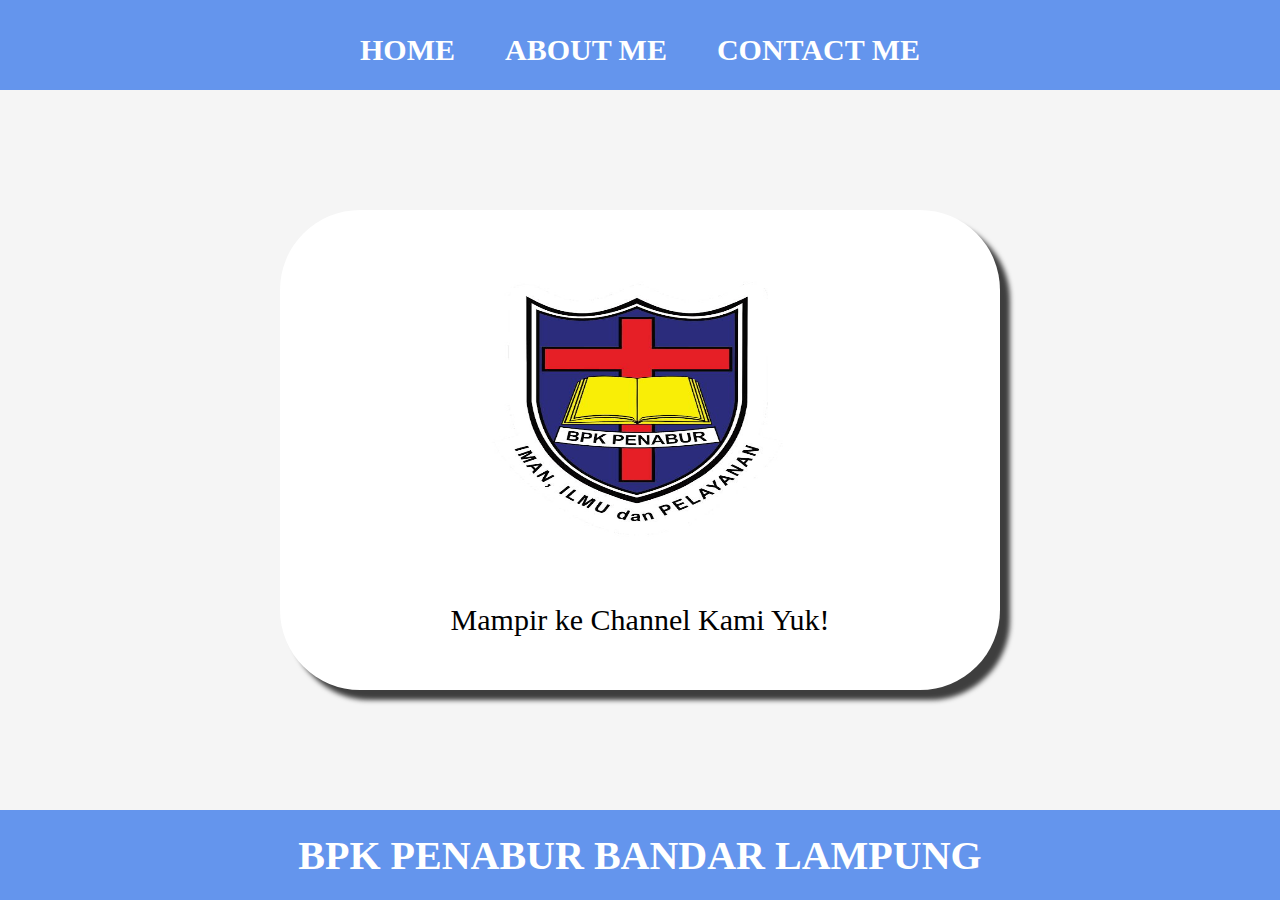
<file: index.html>
<html>
    <head>
      <TITle>WEB DEVIN</TITle>
      <link rel="stylesheet" href="style.css" />
    </head>
    <body>
      <div class="container">
       <!-- NAVIGATION BAR -->
     <div class="container-navbar">
       <ul class="ul-navbar">
        <li class="li-navbar">
          <a href="#" class="a-navbar">HOME</a>
        </li>
        <li class="li-navbar">
          <a href="about.html" class="a-navbar">ABOUT ME</a>
        </li>
        <li class="li-navbar">
          <a href="contact.html" class="a-navbar">CONTACT ME</a>
        </li>
       </ul>
     </div>
       <!-- NAVIGATION BAR SELESAI -->

       <!-- CONTENT 1 -->
       <div class="container-content">
        <a href="https://www.youtube.com/@bpkpenaburbandarlampungoff8208" class="a-content">
          <img src="bpk.jpg" class="img-content" />
          <p>Mampir ke Channel Kami Yuk!</p>
        </a>
       
       </div>
       <!-- CONTENT 1 END -->

       <!-- FOOTER -->
       <div class="container-footer">
        <h1 class="h1-footer">BPK PENABUR BANDAR LAMPUNG</h1>
       </div>
       <!-- FOOTER END -->
      </div>
   </body>
</html>
</file>
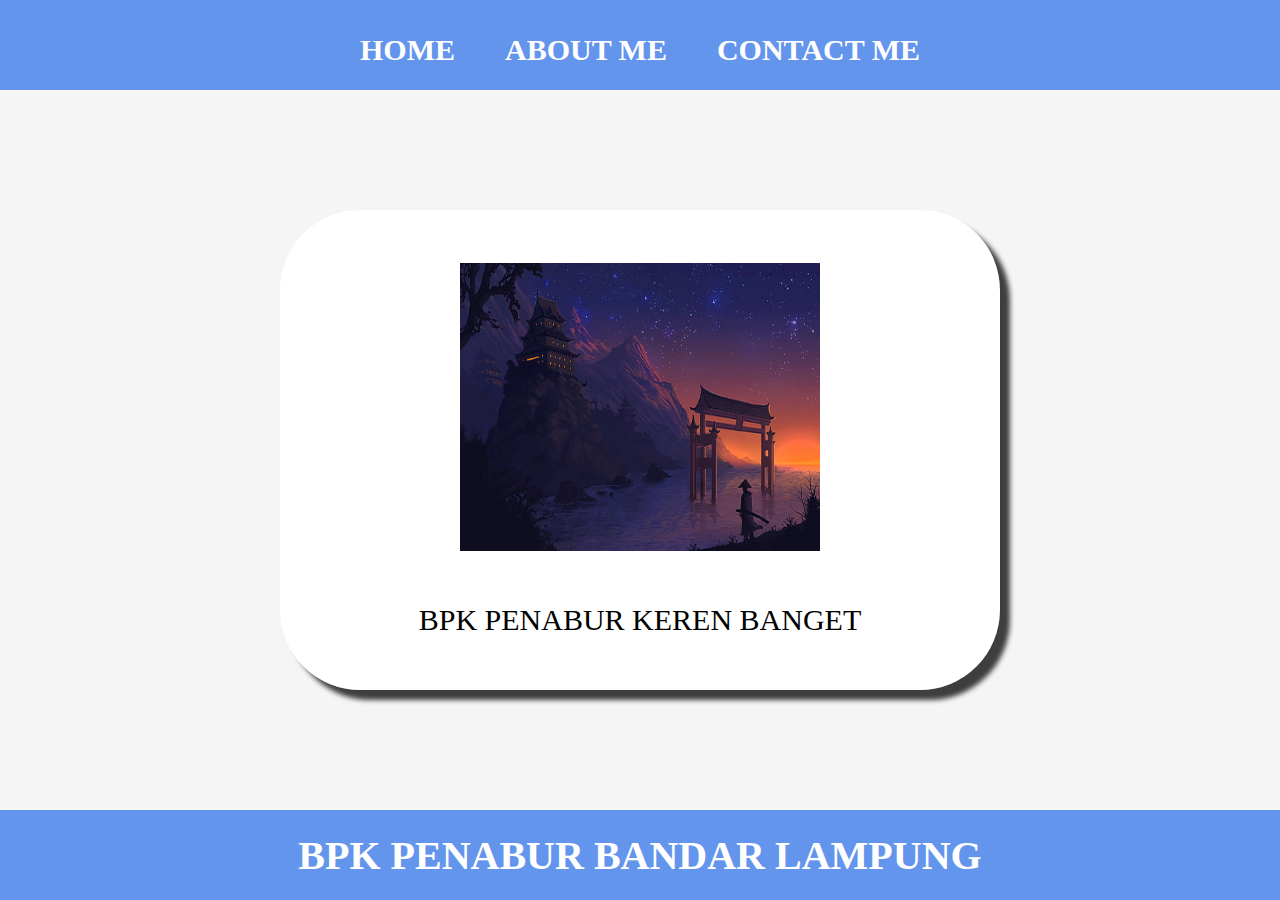
<file: about.html>
<html>
    <head>
      <TITle>TENTANG INI</TITle>
      <link rel="stylesheet" href="style.css" />
    </head>
    <body>
      <div class="container">
       <!-- NAVIGATION BAR -->
     <div class="container-navbar">
       <ul class="ul-navbar">
        <li class="li-navbar">
          <a href="index.html" class="a-navbar">HOME</a>
        </li>
        <li class="li-navbar">
          <a href="about.html" class="a-navbar">ABOUT ME</a>
        </li>
        <li class="li-navbar">
          <a href="contact.html" class="a-navbar">CONTACT ME</a>
        </li>
       </ul>
     </div>
       <!-- NAVIGATION BAR SELESAI -->

       <!-- CONTENT 1 -->
       <div class="container-content">
        <a class="a-content">
          <img src="ya.jpg" class="img-content" />
          <p>BPK PENABUR KEREN BANGET</p>
        </a>
       
       </div>
       <!-- CONTENT 1 END -->

       <!-- FOOTER -->
       <div class="container-footer">
        <h1 class="h1-footer">BPK PENABUR BANDAR LAMPUNG</h1>
       </div>
       <!-- FOOTER END -->
      </div>
   </body>
</html>
</file>
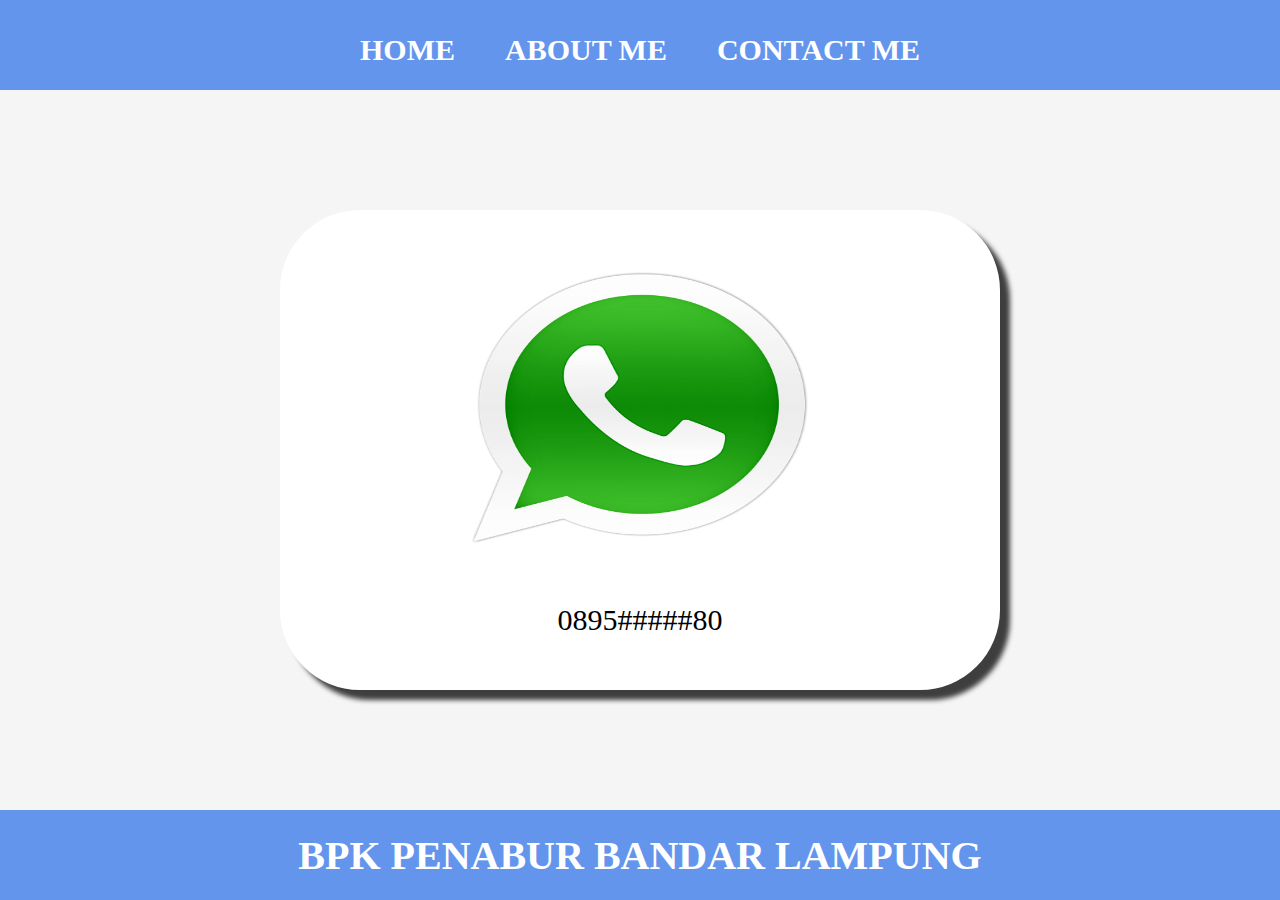
<file: contact.html>
<html>
    <head>
      <TITle>KONTAK DEVIN</TITle>
      <link rel="stylesheet" href="style.css" />
    </head>
    <body>
      <div class="container">
       <!-- NAVIGATION BAR -->
     <div class="container-navbar">
       <ul class="ul-navbar">
        <li class="li-navbar">
          <a href="index.html" class="a-navbar">HOME</a>
        </li>
        <li class="li-navbar">
          <a href="about.html" class="a-navbar">ABOUT ME</a>
        </li>
        <li class="li-navbar">
          <a href="contact.html" class="a-navbar">CONTACT ME</a>
        </li>
       </ul>
     </div>
       <!-- NAVIGATION BAR SELESAI -->

       <!-- CONTENT 1 -->
       <div class="container-content">
        <a  class="a-content">
          <img src="wa2.png" class="img-content" />
          <p>0895#####80</p>
        </a>
       
       </div>
       <!-- CONTENT 1 END -->

       <!-- FOOTER -->
       <div class="container-footer">
        <h1 class="h1-footer">BPK PENABUR BANDAR LAMPUNG</h1>
       </div>
       <!-- FOOTER END -->
      </div>
   </body>
</html>
</file>
<file: style.css>
*,html {
    margin: 0;
    padding: 0;
}

.container {}

.container-navbar {
    background-color: cornflowerblue;
    width: 100%;
    height: 10vh;
}

.ul-navbar {
display: flex;
height: 100px;
justify-content: center;
align-items: center;
}

.li-navbar {
list-style-type: none;
padding: 20px;
margin: 5px;
color: white;
font-size: 30px;
}

.li-navbar:hover {
    background-color: turquoise;
    transition: .5s ease-in-out;
    transition-delay: .3s;
    border-radius: 8px;
}

.a-navbar {
    color: white;
    text-decoration: none;
    font-weight: 800;
}

.container-content {
    background-color:whitesmoke;;
    display: flex;
    justify-content: center;
    align-items: center;
    height: 80vh;
}

.a-content {
    background-color: white;
    color: black;
    text-decoration: none;
    font-size: 30px;
    width: 720px;
    height: 480px;
    display: flex;
    flex-direction: column;
    justify-content: space-evenly;
    align-items: center;
    border-radius: 80px;
    box-shadow: 10px 10px 5px 0px rgba(0,0,0,0.75);
    -webkit-box-shadow: 10px 10px 5px 0px rgba(0,0,0,0.75);
    -moz-box-shadow: 10px 10px 5px 0px rgba(0,0,0,0.75);;
    
}

.img-content {
    width: 50%;
    height: 60%;
}

.container-footer {
    height: 10vh;
background-color: cornflowerblue;
display: flex;
justify-content: center;
align-items: center;
}

.h1-footer {
font-size: 40px;
color:white;
}
</file>
